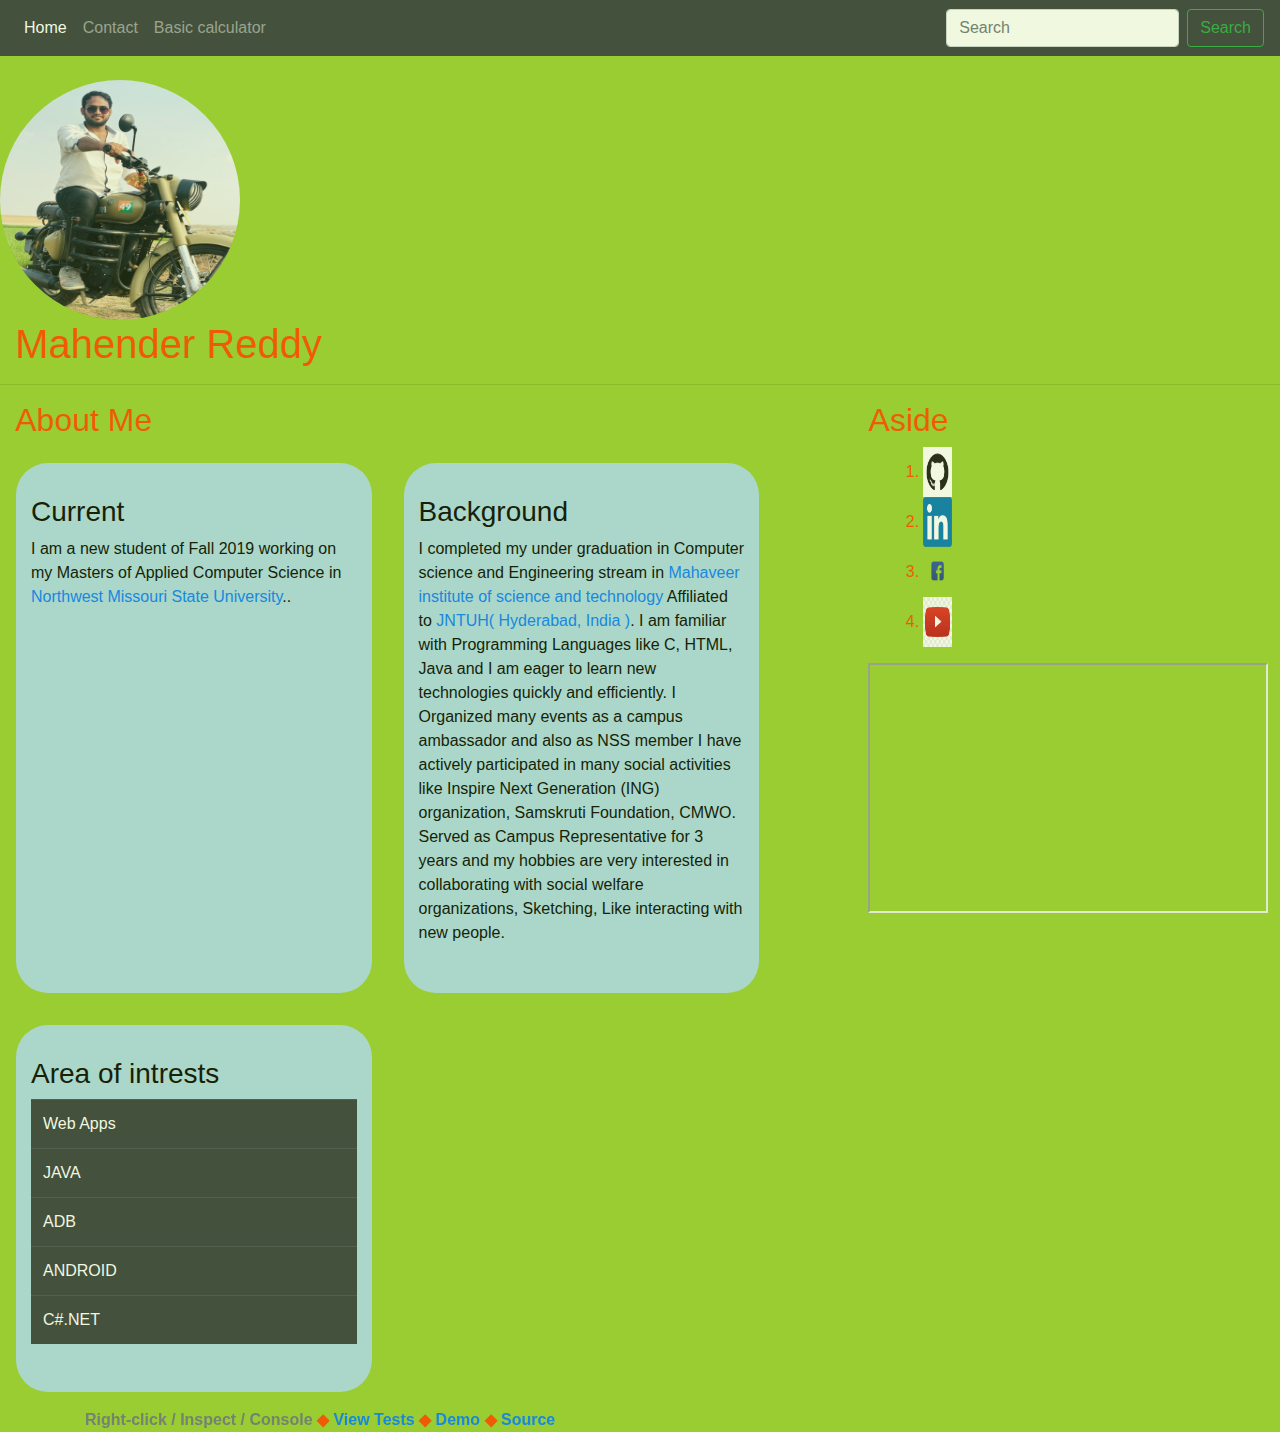
<file: index.html>
<!DOCTYPE html>
<html lang="en">

<head>
  <meta charset="UTF-8">
  <meta name="viewport" content="width=device-width, initial-scale=1.0">
  <meta http-equiv="X-UA-Compatible" content="ie=edge">
  <link rel="stylesheet" href="https://stackpath.bootstrapcdn.com/bootstrap/4.3.1/css/bootstrap.min.css"
    integrity="sha384-ggOyR0iXCbMQv3Xipma34MD+dH/1fQ784/j6cY/iJTQUOhcWr7x9JvoRxT2MZw1T" crossorigin="anonymous">
  <link rel="stylesheet" href="style.css">

  <title> Mahender Reddy </title>
  
 

  
  

</head>

<body >
    <img class="image1" src="fav_image.jpeg" alt="myImage">
  <nav class="navbar navbar-expand-md navbar-dark fixed-top bg-dark">
    
    <div class="collapse navbar-collapse" id="navbarCollapse">
      <ul class="navbar-nav mr-auto">
        <li class="nav-item active">
          <a class="nav-link" href="index.html">Home <span class="sr-only">(current)</span></a>
        </li>
        <li class="nav-item">
          <a class="nav-link" href="contact.html">Contact</a>
        </li>
        <li class="nav-item">
          <a class="nav-link" href="calculator.html">Basic calculator</a>
        </li>
      </ul>
      <form class="form-inline mt-2 mt-md-0">
        <input class="form-control mr-sm-2" type="text" placeholder="Search" aria-label="Search">
        <button class="btn btn-outline-success my-2 my-sm-0" type="submit">Search</button>
      </form>
    </div>
  </nav>
  <header class="container-fluid">
    <h1>Mahender Reddy</h1>
  </header>
  <hr >
  <main class="container-fluid">
    <div class="row">
      <article class="col-sm-8 ">
        <h2>About Me</h2>

        <div class="row">

          <section class="col-md-5">

            <h3>Current</h3>
            <p>
                I am a new student of Fall 2019 working on my Masters of Applied Computer Science in <a
                href="https://nwmissouri.edu/">Northwest
                Missouri State University</a>..
            </p>
          </section>

          <section class="col-md-5">
            <h3>Background</h3>
            <p>
                I completed my under graduation in Computer science and Engineering stream in <a
                  href="https://www.mist.ac.in">Mahaveer institute of science
                  and technology</a> Affiliated to <a href="https://www.jntuhceh.ac.in">JNTUH( Hyderabad, India )</a>. I am
                familiar with Programming Languages like C,
                HTML, Java and I am eager to learn new technologies quickly and efficiently. I Organized many events as a
                campus ambassador and also as NSS member I have actively participated in many social activities like Inspire
                Next Generation (ING) organization, Samskruti Foundation, CMWO. Served as Campus Representative for 3 years
                and my hobbies are very interested in collaborating with social welfare organizations, Sketching, Like
                interacting with new people.

              </p>
          </section>

          <section class="col-md-5">
            <h3>Area of intrests</h3>
            <table class="table table-dark">

                <tr>
                  <td>Web Apps</td>
          
                </tr>
                <tr>
                  <td>JAVA</td>
          
                </tr>
                <tr>
                  <td>ADB</td>
          
                </tr>
                <tr>
                  <td>ANDROID</td>
          
                </tr>
                <tr>
                  <td>C#.NET</td>
          
                </tr>
              </table>
          </section>

          

        </div>
      </article>

      <aside class="col-sm-4">

        <h2>Aside</h2>

        <aside class="col-md-3">
            
        
          
            <ol>
              <li>
                  <a href="https://github.com/Mahender1166"><img src="github.png" 
                    width=50 height=50 alt="github"></a>
              </li>
              <li>
                  <a href="https://www.linkedin.com/in/mahenderreddy-surkanti-91315015a/"><img
                    src="LinkedIn_logo_initials.png" width=50 height=50 alt="linkedin image" ></a>
              </li>
              <li>
                  <a href="https://www.facebook.com/mahender1414" ><img
                    src="cropped-fb-logo.png" width=50 height=50 alt="fb image"></a>
              </li>
              <li>
                  <a href="https://www.youtube.com/channel/UCU-jvOwk3MCw-6DEfLpTn5A?view_as=subscriber"><img
                    src="youtube.jpg" width=50 height=50 alt="youtube image "></a>
              </li>
            </ol>
           
              </aside>
        
       

        <div class="video-wrapper">


          <iframe width="400" height="250" src="https://www.youtube.com/embed/8YJdRIf9sd0" allow="accelerometer; autoplay; encrypted-media; gyroscope; picture-in-picture"
            allowfullscreen></iframe>
        </div>

      </aside>
    </div>
  </main>

  

  <footer>
    <div class="container">
      <b>
    <span class="text-muted">Right-click / Inspect / Console</span>
    &#9670;
    <span class="text-muted"><a href="https://mahender1166.github.io/about-me/test/qunit.html">View Tests</a></span>
    &#9670;
    <a href="https://mahender1166.github.io/about-me/">Demo</a>
    &#9670;
    <a href="https://github.com/Mahender1166/about-me">Source</a>
    </b>
  </div>
    </footer>
  

</body>

</html>
</file>
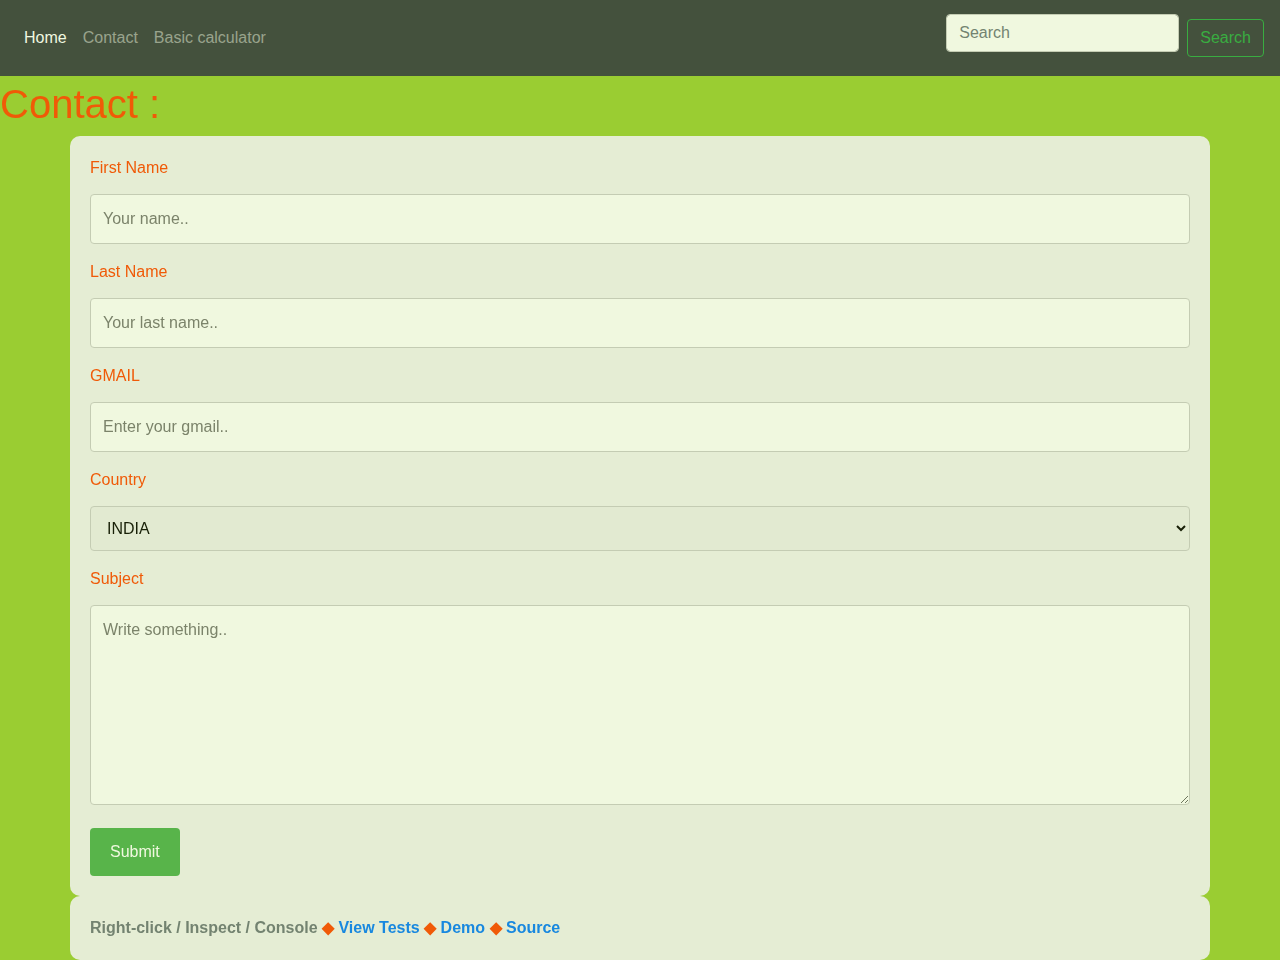
<file: contact.html>
<!DOCTYPE html>
<html>

<head>
  <meta name="viewport" content="width=device-width, initial-scale=1">
  <link rel="stylesheet" href="https://stackpath.bootstrapcdn.com/bootstrap/4.3.1/css/bootstrap.min.css"
    integrity="sha384-ggOyR0iXCbMQv3Xipma34MD+dH/1fQ784/j6cY/iJTQUOhcWr7x9JvoRxT2MZw1T" crossorigin="anonymous">
  <title>contact</title>
  <link rel="stylesheet" href="style.css">
  <style>
    body {
      font-family: Arial, Helvetica, sans-serif;
    }

    * {
      box-sizing: border-box;
    }

    input[type=text],
    select,
    textarea {
      width: 100%;
      padding: 12px;
      border: 1px solid #ccc;
      border-radius: 4px;
      box-sizing: border-box;
      margin-top: 6px;
      margin-bottom: 16px;
      resize: vertical;
    }

    input[type=submit] {
      background-color: #4CAF50;
      color: white;
      padding: 12px 20px;
      border: none;
      border-radius: 4px;
      cursor: pointer;
    }

    input[type=submit]:hover {
      background-color: #45a049;
    }

    .container {
      border-radius: 10px;
      background-color: #f2f2f2;
      padding: 20px;
    }
  </style>
</head>


<body class="bgimg">

  <nav class="navbar navbar-expand-md navbar-dark fixed-top bg-dark">

    <div class="collapse navbar-collapse" id="navbarCollapse">
      <ul class="navbar-nav mr-auto">
        <li class="nav-item active">
          <a class="nav-link" href="index.html">Home <span class="sr-only">(current)</span></a>
        </li>
        <li class="nav-item">
          <a class="nav-link" href="contact.html">Contact</a>
        </li>
        <li class="nav-item">
          <a class="nav-link" href="calculator.html">Basic calculator</a>
        </li>
      </ul>
      <form class="form-inline mt-2 mt-md-0">
        <input class="form-control mr-sm-2" type="text" placeholder="Search" aria-label="Search">
        <button class="btn btn-outline-success my-2 my-sm-0" type="submit">Search</button>
      </form>
    </div>
  </nav>
  <h1>Contact : </h1>

  <div class="container">
    <form action="/action_page.php">
      <label for="fname">First Name</label>
      <input type="text" id="fname" name="firstname" placeholder="Your name..">

      <label for="lname">Last Name</label>
      <input type="text" id="lname" name="lastname" placeholder="Your last name..">
      <label for="@gmail.com">GMAIL</label>
      <input type="text" id="gmail" name="GMAIL" placeholder="Enter your gmail..">
      <label for="country">Country</label>
      <select id="country" name="country">
        <option value="india">INDIA</option>
        <option value="australia">Australia</option>
        <option value="canada">Canada</option>
        <option value="usa">USA</option>

      </select>

      <label for="subject">Subject</label>
      <textarea id="subject" name="subject" placeholder="Write something.." style="height:200px"></textarea>

      <input type="submit" value="Submit">
    </form>
  </div>


  <footer>
    <div class="container">
      <b>
      <span class="text-muted">Right-click / Inspect / Console</span>
      &#9670;
      <span class="text-muted"><a href="https://mahender1166.github.io/about-me/test/qunit.html">View Tests</a></span>
      &#9670;
      <a href="https://mahender1166.github.io/about-me/">Demo</a>
      &#9670;
      <a href="https://github.com/Mahender1166/about-me">Source</a>
    </b>
    </div>
  </footer>

</body>

</html>
</file>
<file: style.css>
.image1
{
    width: 15em;
    height: 15em;
    border-radius: 50%;
    float:center;

}


.center-align {
    justify-content: center;
    align-items: center;
    display: flex;
}

body {
    padding-top: 5rem;
    background: yellowgreen;  
    height: 100%;
    position: relative;
    opacity: 0.85;
    background-position: center;
    background-repeat: no-repeat;
    background-size: cover;
    background-attachment: fixed; 
  }
  
  body, html {
    height: 100%;
    color: orangered
    
  }
  
  .video-wrapper {
    width: 100%;
   
  }
  
  section {
    margin: 1rem;
    padding: 2rem;
    background-color: lightblue;
    border-radius: 2em;
    color:black;
    
  }
  
  .bgimg {
    /* fixed in viewport */
  }

  img {
    width: 100%;
  }
  #d1
  {
    display: grid;
    border : 2px solid black;
    border-radius: 15px;
    align-content: center;
    justify-content: center;
    
  }
</file>
